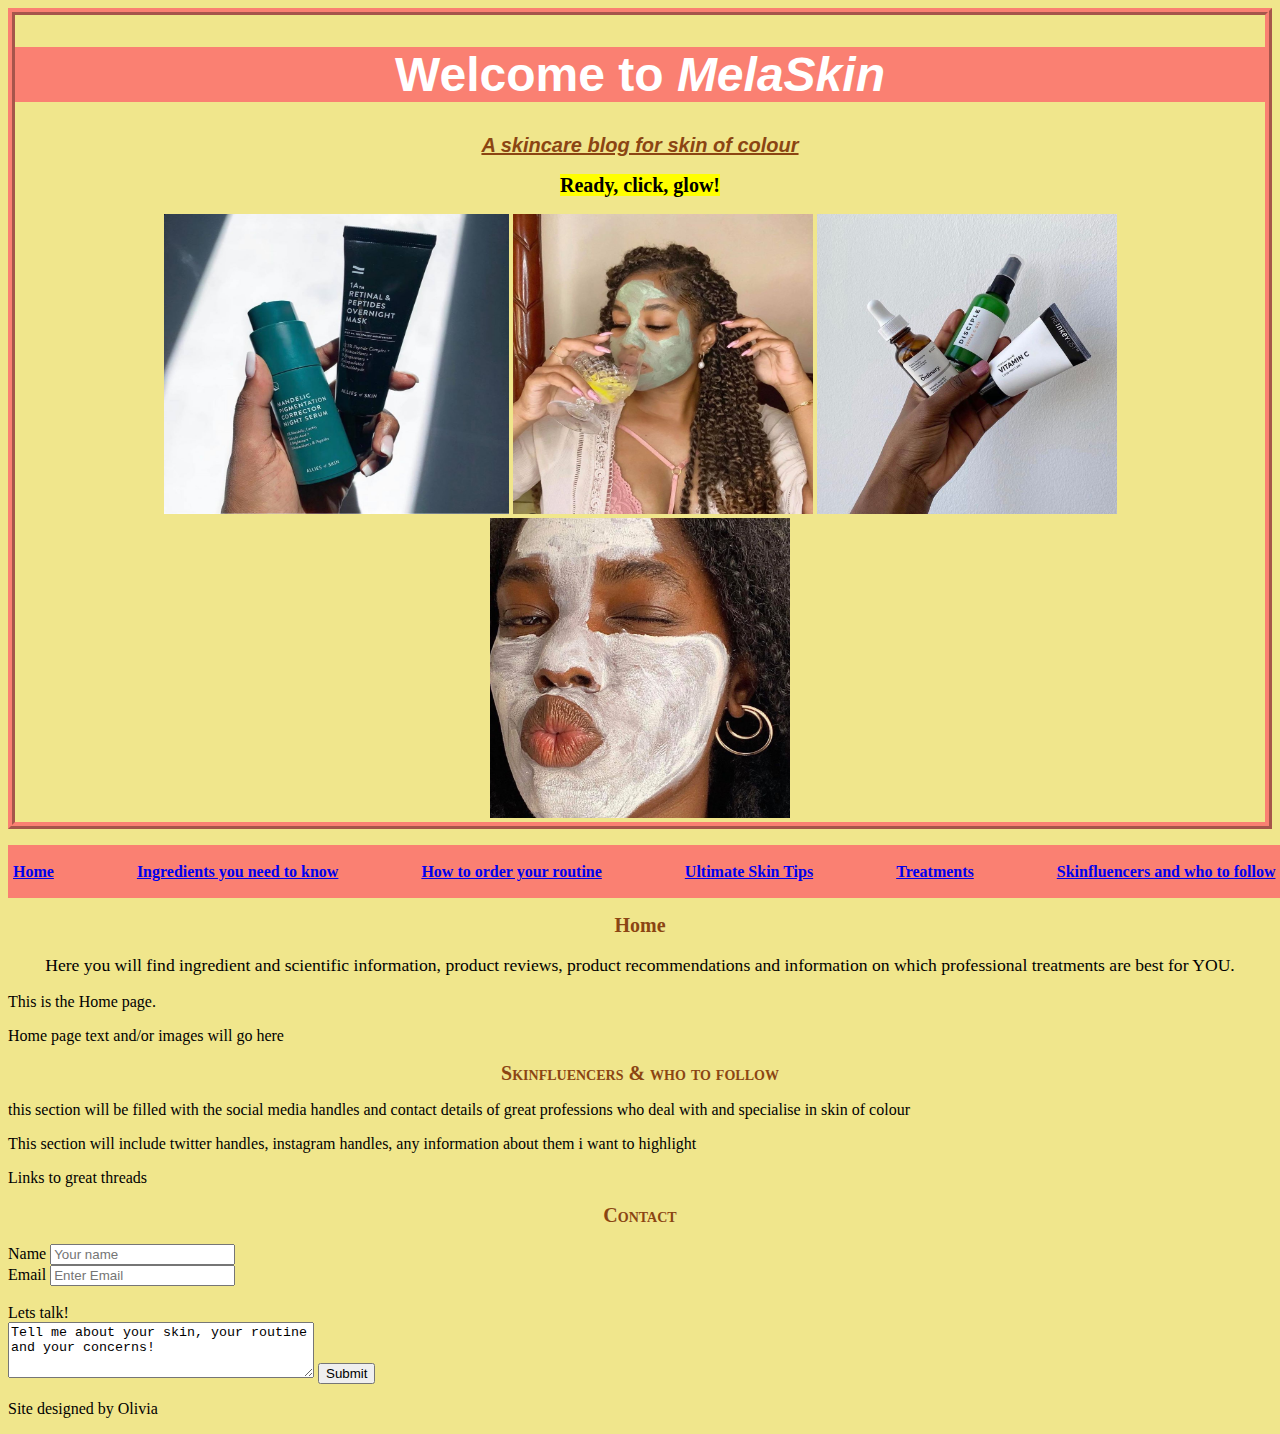
<file: index.html>
<!DOCTYPE html>
<html lang='en'>
    <head>
        <meta charset='UTF-8'>
        <meta name='description' content='A programming portfolio'>
        <meta name="viewport" content="width=device-width, initial-scale=1.0">
        <title>Home</title>
        <link rel='stylesheet' href='style.css'>
    </head>
    <body> 
        <header>
            <div class='header'>
            <h1> Welcome to <i>MelaSkin</i> </h1>
            <h2 id='saying'><u>A skincare blog for skin of colour</u></h2>
            <section>
            <h2><mark>Ready, click, glow!</mark></h2>
            <div class='headimages'>
           <img src='skin33.jpg' width='345' height='300'>
           <img src='skin4.jpg' width='300' height='300'>
           <img src='skin5.jpg' width='300' height='300'>
           <img src='skin6.jpg' width='300' height='300'>
            </div>
           </section>
           </div>
        </header>
        <nav>
            <ul class='navbar'>
            <li><a href='index.html'>Home</a></li>
            <li class='Ingredients'><a href='IYNTK.html'>Ingredients you need to know</a>
                <ul class='dropdown'>
                <li><a href='IYNTK.html'>Kojic Acid</a></li>
                <li><a href='IYNTK.html'>Licorice Root</a></li>
                <li><a href="IYNTK.html">Alpha Arbutin</a></li>
                <li><a href='IYNTK.html'>Niacinamide</a></li>
                <li><a href='IYNTK.html'>Mandelic Acid</a></li>
               </ul>
              </li>
            <li><a href='HTOYR.html'>How to order your routine</a></li>
            <li><a href='UST.html'>Ultimate Skin Tips</a></li>
            <li><a href='treatments.html'>Treatments</a></li>
            <li><a href='SAWTF.html'>Skinfluencers and who to follow</a></li>
            <li><a href='#contact'>Contact</a></li>
            </ul>
        </nav>
        <main>
            <section id='intro'>
                <h2>Home</h2>
            <p>Here you will find ingredient and scientific information, product reviews, product recommendations and information on which professional treatments are best for YOU.</p>
            </section>
            <section id='home'>
            <p>This is the Home page.</p>
            <p>Home page text and/or images will go here</p>
            </section>
            <section id='SAWTF'>
                <h2>Skinfluencers & who to follow</h2>
                <p>this section will be filled with the social media handles and contact details of great professions who deal with and specialise in skin of colour</p>
                <p>This section will include twitter handles, instagram handles, any information about them i want to highlight</p>
                <p>Links to great threads</p>
            </section>
        </main>
        <footer>
            <section id='contact'>
                <h2>Contact</h2>
            <form action='action_page.php'>
                <label for='name'>Name</label>
                <input type='text' id='name' name='name' placeholder='Your name'>
                <br>
                <label for='email'>Email</label>
                <input type='text' id='email' name='email' placeholder='Enter Email'> 
                </br>
                <br>
                <label for='message'>Lets talk!</label>
                </br>
                <textarea id='message' name='message' style='width:300px; height:50px;'>Tell me about your skin, your routine and your concerns!</textarea>
                <input type='submit' value='Submit'>   
                <p>Site designed by Olivia</p>
                </form>
                </section>
        </footer>
    </body>
</html>
</file>
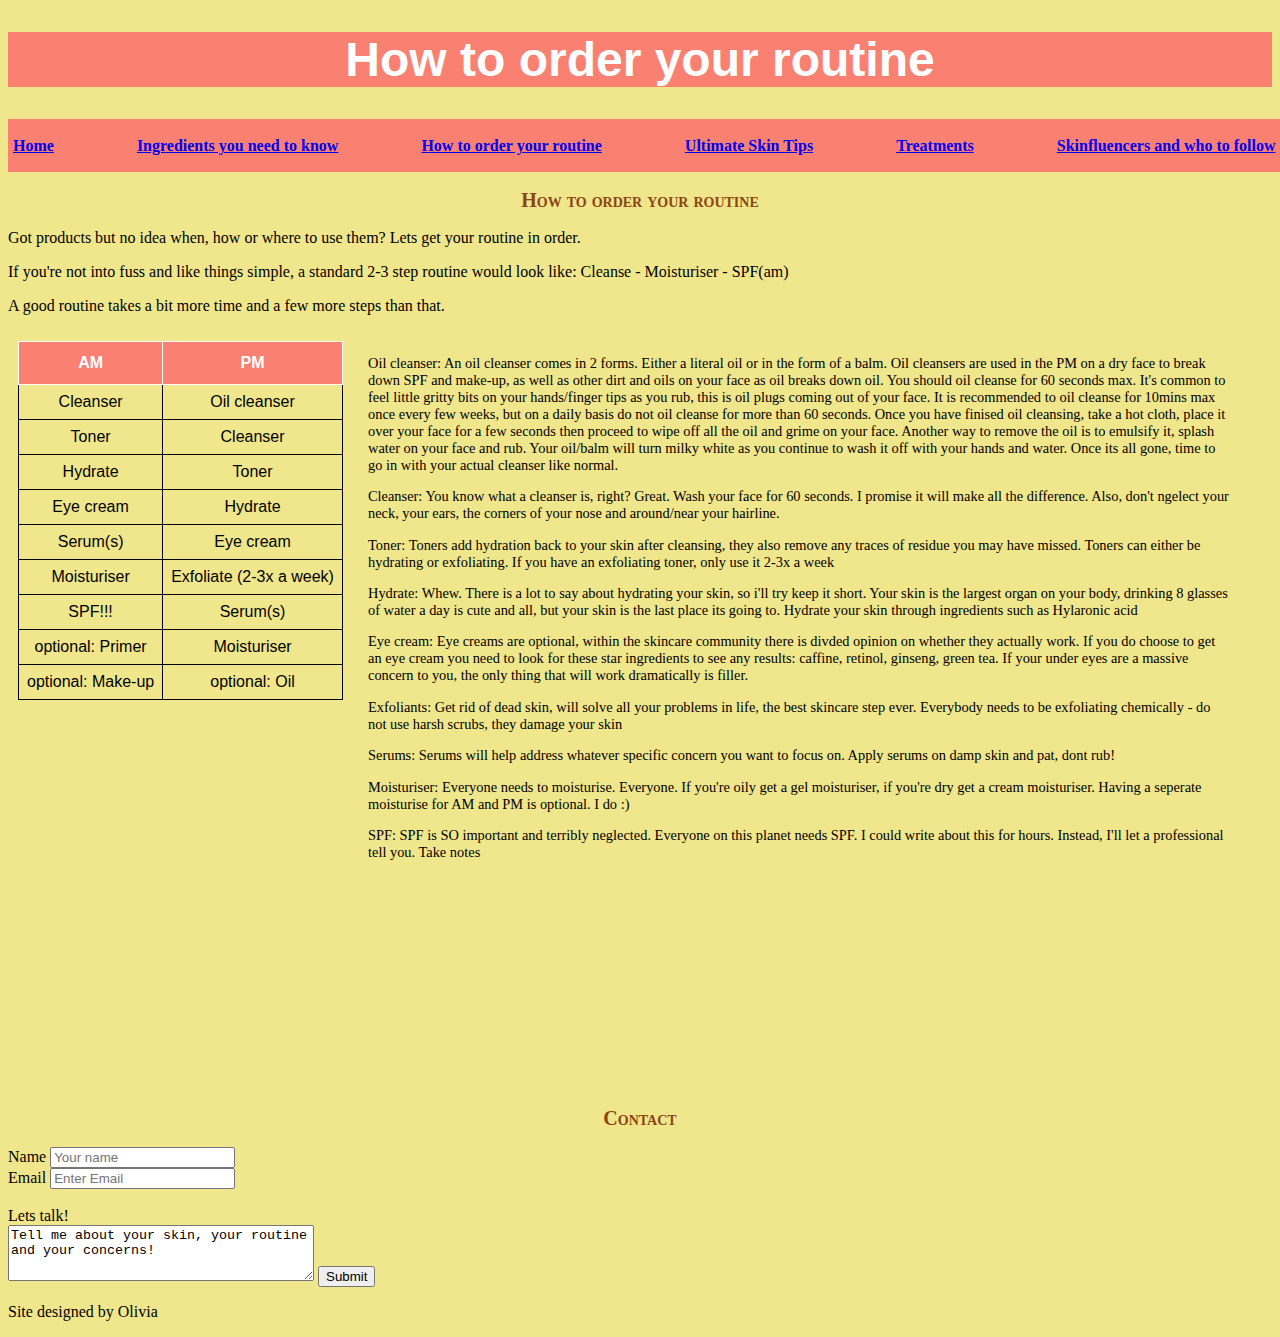
<file: HTOYR.html>
<!DOCTYPE html>
<html lang="en">
<head>
    <meta charset="UTF-8">
    <meta name="viewport" content="width=device-width, initial-scale=1.0">
    <title>Routine Order</title>
    <link rel='stylesheet' href='style.css'>
</head>
<body>
    <header>
        <h1>How to order your routine</h1>
    </header>
        <nav>
            <ul class='navbar'>
            <li><a href='index.html'>Home</a></li>
            <li class='Ingredients'><a href='IYNTK.html'>Ingredients you need to know</a>
                <ul class='dropdown'>
                    <li><a href='IYNTK.html'>Kojic Acid</a></li>
                    <li><a href='IYNTK.html'>Licorice Root</a></li>
                    <li><a href="IYNTK.html">Alpha Arbutin</a></li>
                    <li><a href='IYNTK.html'>Niacinamide</a></li>
                    <li><a href='IYNTK.html'>Mandelic Acid</a></li>
               </ul>
              </li>
            <li><a href='HTOYR.html'>How to order your routine</a></li>
            <li><a href='UST.html'>Ultimate Skin Tips</a></li>
            <li><a href='treatments.html'>Treatments</a></li>
            <li><a href='SAWTF.html'>Skinfluencers and who to follow</a></li>
            <li><a href='#contact'>Contact</a></li>
            </ul>
        </nav>
        <main>
            <section id='HTOYR'>
                <h2>How to order your routine</h2>
                <p>Got products but no idea when, how or where to use them? Lets get your routine in order.</p>
                <p>If you're not into fuss and like things simple, a standard 2-3 step routine would look like: Cleanse - Moisturiser - SPF(am)</p>
                <p>A good routine takes a bit more time and a few more steps than that.</p>
                <div class='float-container'>
                    <table id='routineorder'> 
                        <tr>
                            <th>AM</th>
                            <th>PM</th>
                        </tr>
                        <tr>
                            <td>Cleanser</td>
                            <td>Oil cleanser</td>
                        </tr>
                        <tr>
                            <td>Toner</td>
                            <td>Cleanser</td>
                        </tr>
                        <tr>
                            <td>Hydrate</td>
                            <td>Toner</td>
                        </tr>
                        <tr>
                            <td>Eye cream</td>
                            <td>Hydrate</td>
                        </tr>
                        <tr>
                            <td>Serum(s)</td>
                            <td>Eye cream</td>
                        </tr>
                        <tr>
                            <td>Moisturiser</td>
                            <td>Exfoliate (2-3x a week)</td>
                        </tr>
                        <tr>
                            <td>SPF!!!</td>
                            <td>Serum(s)</td>
                        </tr>
                        <tr>
                            <td>optional: Primer</td>
                            <td>Moisturiser</td>
                        </tr>
                        <tr>
                            <td>optional: Make-up</td>
                            <td>optional: Oil</td>
                        </tr>
                    </table>
                        <div class='explain'>
                        <p>Oil cleanser: An oil cleanser comes in 2 forms. Either a literal oil or in the form of a balm. Oil cleansers are used in the PM on a dry face to break down SPF and make-up, as well as other dirt and oils on your face as oil breaks down oil. You should oil cleanse for 60 seconds max. It's common to feel little gritty bits on your hands/finger tips as you rub, this is oil plugs coming out of your face. It is recommended to oil cleanse for 10mins max once every few weeks, but on a daily basis do not oil cleanse for more than 60 seconds. Once you have finised oil cleansing, take a hot cloth, place it over your face for a few seconds then proceed to wipe off all the oil and grime on your face. Another way to remove the oil is to emulsify it, splash water on your face and rub. Your oil/balm will turn milky white as you continue to wash it off with your hands and water. Once its all gone, time to go in with your actual cleanser like normal.</p>
                        <p>Cleanser: You know what a cleanser is, right? Great. Wash your face for 60 seconds. I promise it will make all the difference. Also, don't ngelect your neck, your ears, the corners of your nose and around/near your hairline.</p>
                        <p>Toner: Toners add hydration back to your skin after cleansing, they also remove any traces of residue you may have missed. Toners can either be hydrating or exfoliating. If you have an exfoliating toner, only use it 2-3x a week</p>
                        <p>Hydrate: Whew. There is a lot to say about hydrating your skin, so i'll try keep it short. Your skin is the largest organ on your body, drinking 8 glasses of water a day is cute and all, but your skin is the last place its going to. Hydrate your skin through ingredients such as Hylaronic acid </p>
                        <p>Eye cream: Eye creams are optional, within the skincare community there is divded opinion on whether they actually work. If you do choose to get an eye cream you need to look for these star ingredients to see any results: caffine, retinol, ginseng, green tea. If your under eyes are a massive concern to you, the only thing that will work dramatically is filler.</p>
                        <p>Exfoliants: Get rid of dead skin, will solve all your problems in life, the best skincare step ever. Everybody needs to be exfoliating chemically - do not use harsh scrubs, they damage your skin</p>
                        <p>Serums: Serums will help address whatever specific concern you want to focus on. Apply serums on damp skin and pat, dont rub!</p>                    
                        <p>Moisturiser: Everyone needs to moisturise. Everyone. If you're oily get a gel moisturiser, if you're dry get a cream moisturiser. Having a seperate moisturise for AM and PM is optional. I do :)</p>
                        <p>SPF: SPF is SO important and terribly neglected. Everyone on this planet needs SPF. I could write about this for hours. Instead, I'll let a professional tell you. Take notes</p>
                            <section id='spfvid'> 
                                <iframe width="460" height="215" src="https://www.youtube.com/embed/op_ay8iyfXY" frameborder="0" allow="accelerometer; autoplay; encrypted-media; gyroscope; picture-in-picture" allowfullscreen></iframe>
                            </section>
                        </div>
                </div>
            </section>
        </main>
        <footer>
            <section id='contact'>
                <h2>Contact</h2>
            <form action='action_page.php'>
                <label for='name'>Name</label>
                <input type='text' id='name' name='name' placeholder='Your name'>
                <br>
                <label for='email'>Email</label>
                <input type='text' id='email' name='email' placeholder='Enter Email'> 
                </br>
                <br>
                <label for='message'>Lets talk!</label>
                </br>
                <textarea id='message' name='message' style='width:300px; height:50px;'>Tell me about your skin, your routine and your concerns!</textarea>
                <input type='submit' value='Submit'>   
                <p>Site designed by Olivia</p>
                </form>
                </section>
        </footer>
</body>
</html>
</file>
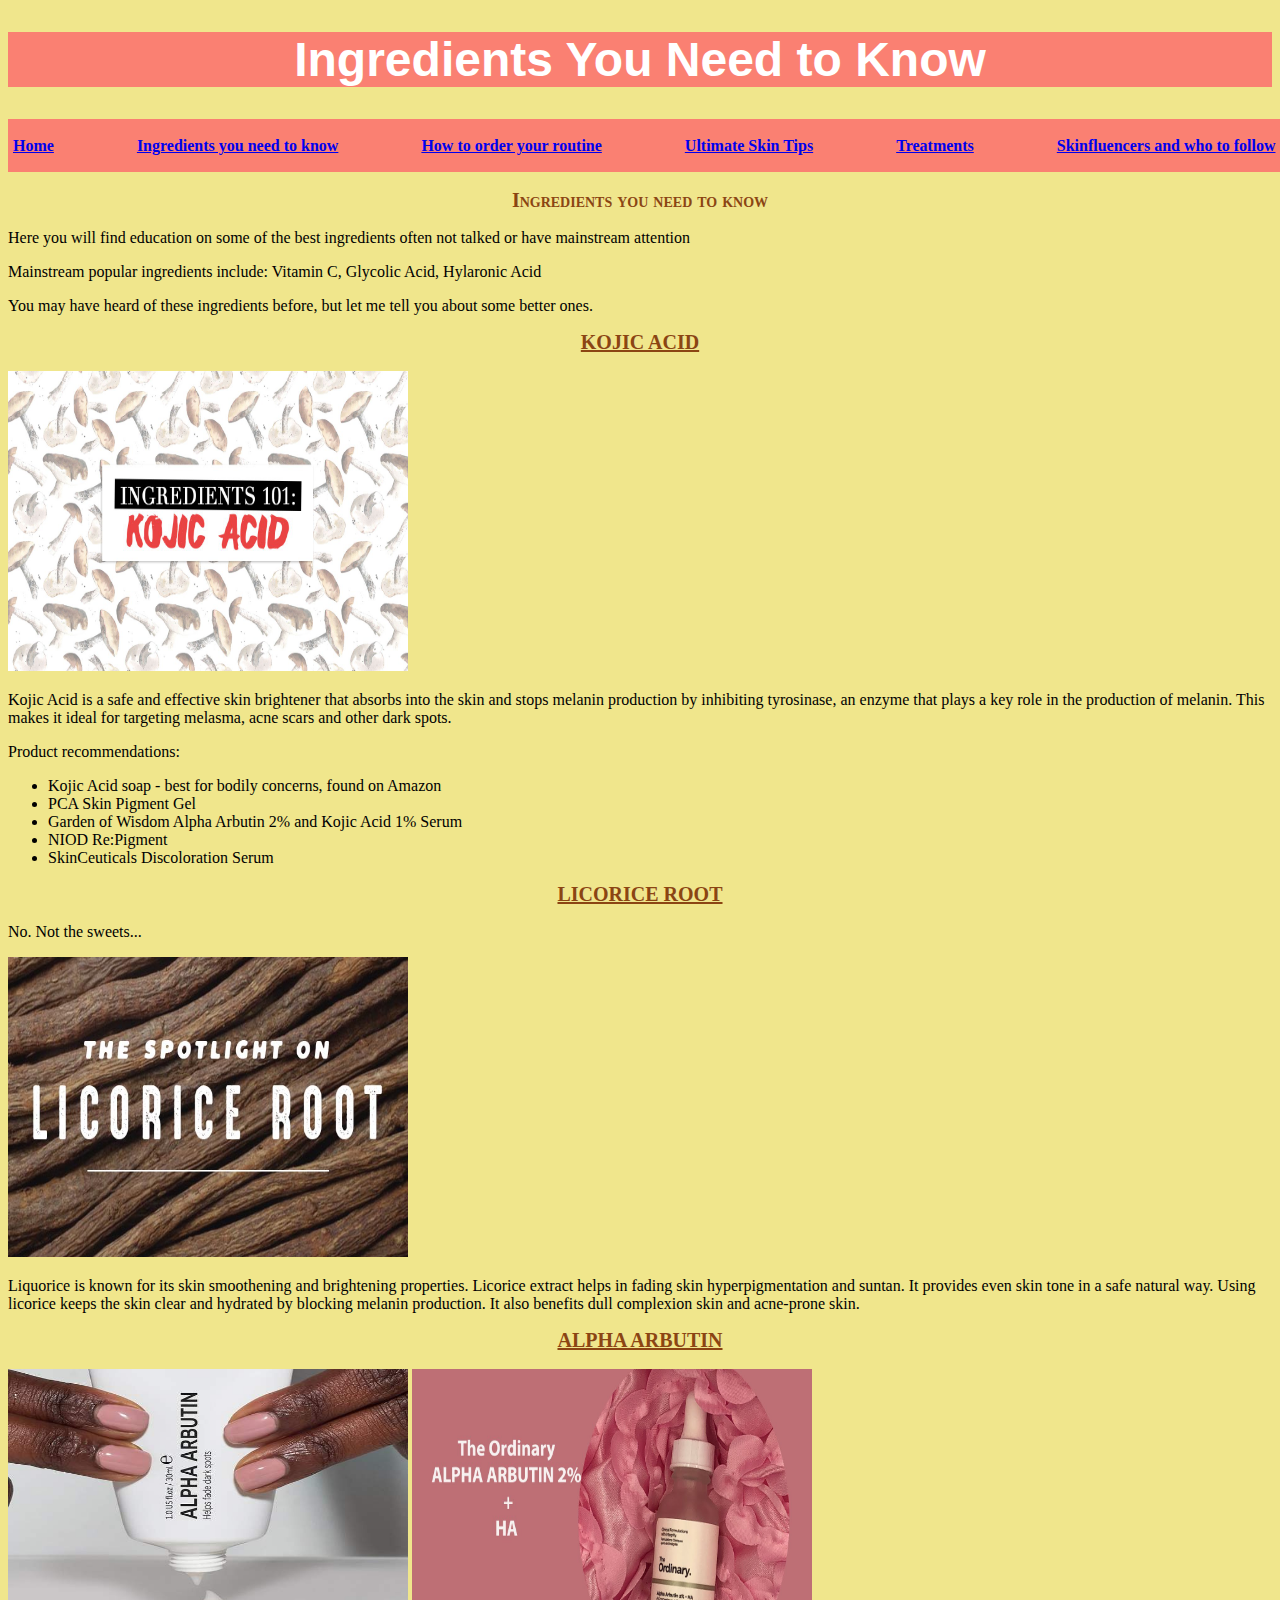
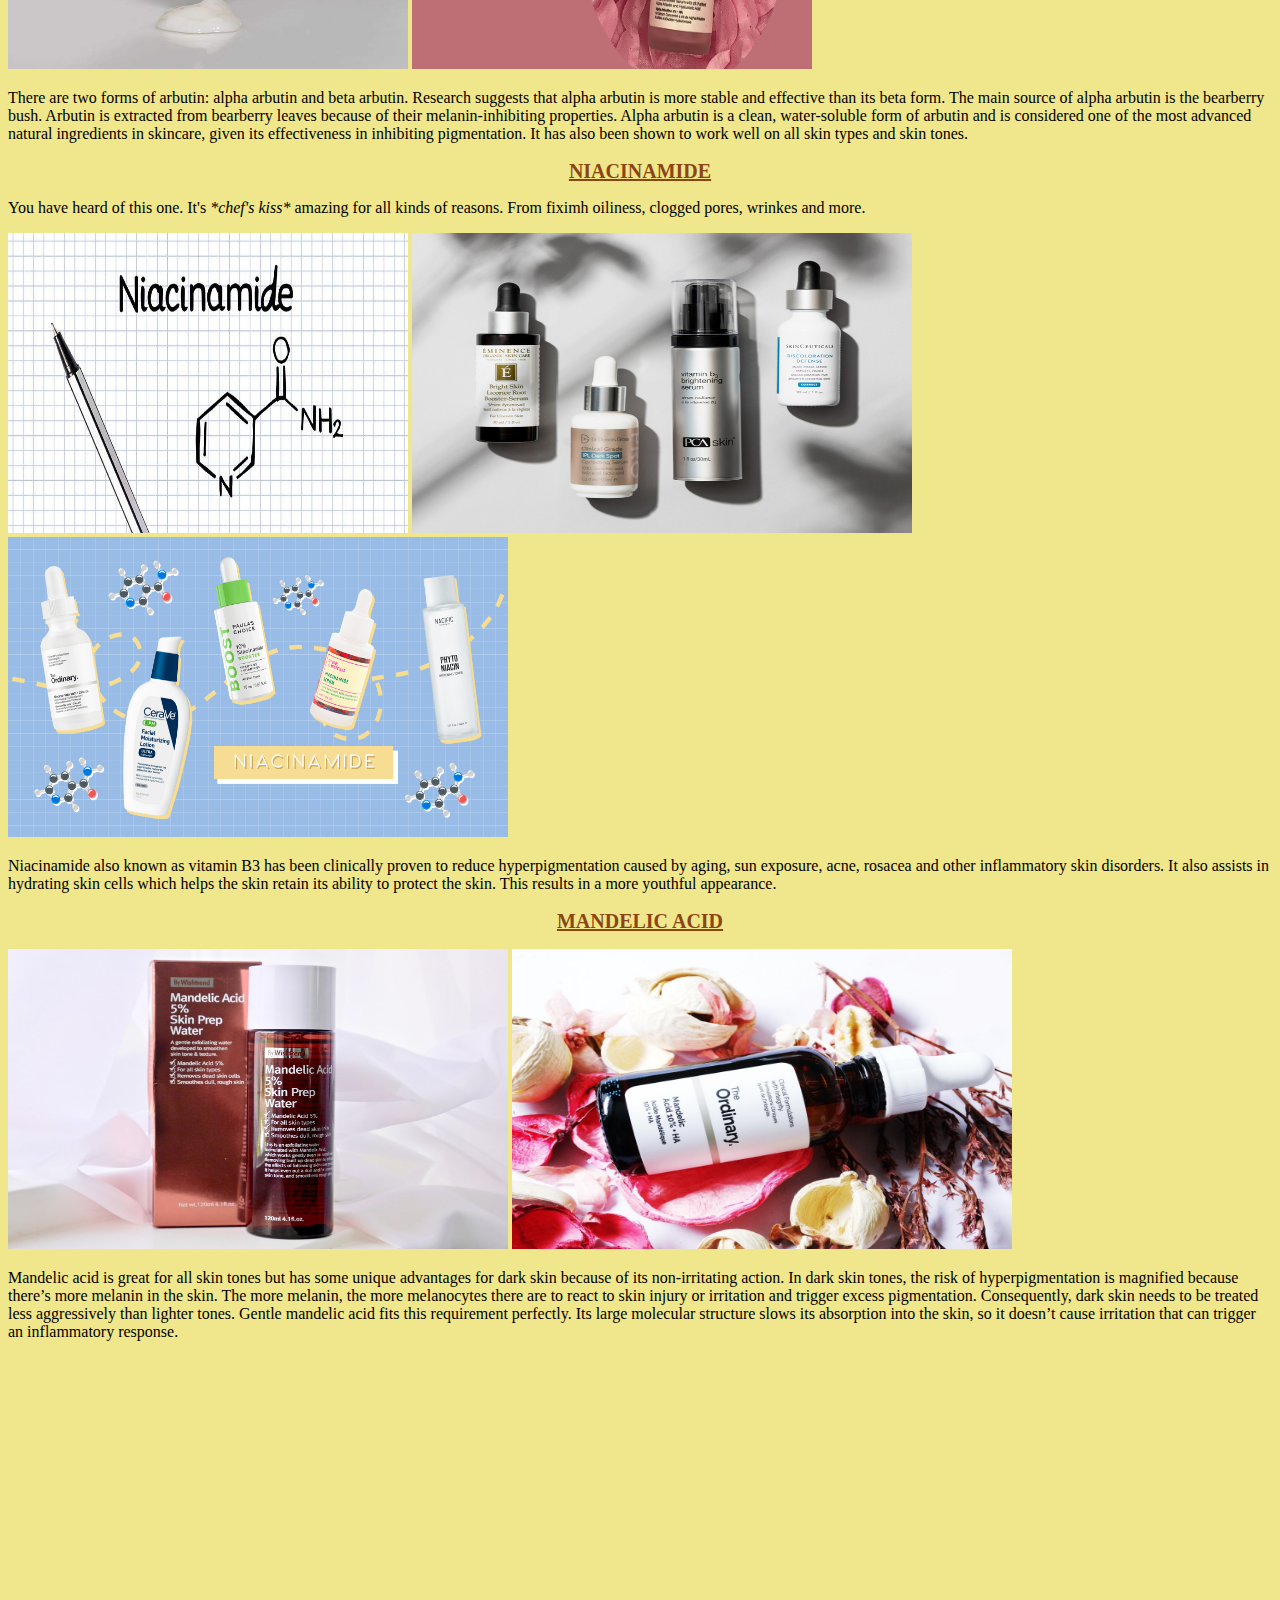
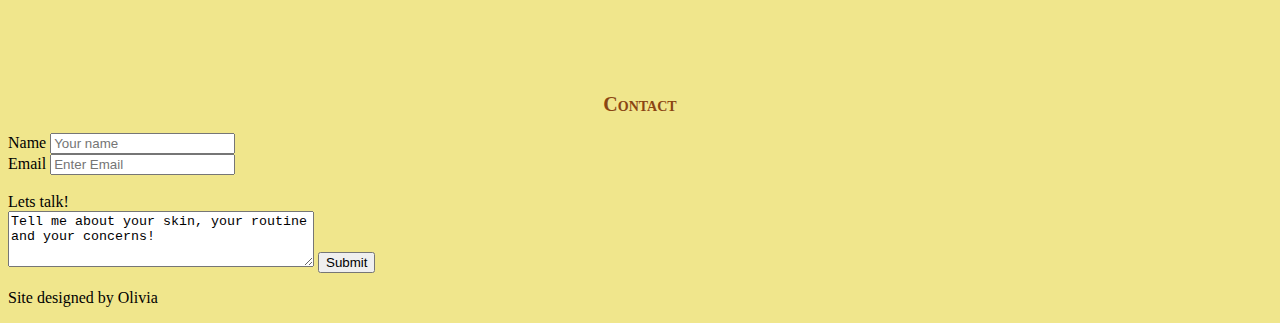
<file: IYNTK.html>
<!DOCTYPE html>
<html lang="en">
<head>
    <meta charset="UTF-8">
    <meta name="viewport" content="width=device-width, initial-scale=1.0">
    <title>Ingredients</title>
    <link rel='stylesheet' href='style.css'>
</head>
<body>
    <header>
        <h1>Ingredients You Need to Know</h1>
    </header>
    <nav>
        <ul class='navbar'>
        <li><a href='index.html'>Home</a></li>
        <li class='Ingredients'><a href='IYNTK.html'>Ingredients you need to know</a>
            <ul class='dropdown'>
            <li><a href='#kojicacid'>Kojic Acid</a></li>
            <li><a href='#licoriceroot'>Licorice Root</a></li>
            <li><a href='#alphaarbutin'>Alpha Arbutin</a></li>
            <li><a href='#niacinamide'>Niacinamide</a></li>
            <li><a href='#mandelic'>Mandelic Acid</a></li>
           </ul>
          </li>
        <li><a href='HTOYR.html'>How to order your routine</a></li>
        <li><a href='UST.html'>Ultimate Skin Tips</a></li>
        <li><a href='treatments.html'>Treatments</a></li>
        <li><a href='SAWTF.html'>Skinfluencers and who to follow</a></li>
        <li><a href='#contact'>Contact</a></li>
        </ul>
    </nav>
    <main> 
        <section id='IYNTK'>
            <h2>Ingredients you need to know</h2>
            <p>Here you will find education on some of the best ingredients often not talked or have mainstream attention</p>
            <p>Mainstream popular ingredients include: Vitamin C, Glycolic Acid, Hylaronic Acid</p>
            <p>You may have heard of these ingredients before, but let me tell you about some better ones.</p>
            </section>
        <section id='kojicacid'>
            <h2><u>KOJIC ACID</u></h2>
            <img src='kojic.jpg' width='400' height='300'>
            <p>Kojic Acid is a safe and effective skin brightener that absorbs into the skin and stops melanin production by inhibiting tyrosinase, an enzyme that plays a key role in the production of melanin. This makes it ideal for targeting melasma, acne scars and other dark spots.</p>
            <p>Product recommendations:</p>
                <ul>
                    <li>Kojic Acid soap - best for bodily concerns, found on Amazon</li>
                    <li>PCA Skin Pigment Gel</li>
                    <li>Garden of Wisdom Alpha Arbutin 2% and Kojic Acid 1% Serum</li>
                    <li>NIOD Re:Pigment</li>
                    <li>SkinCeuticals Discoloration Serum</li>
                </ul>
        </section>
        <section id='licoriceroot'>
            <h2><u>LICORICE ROOT</u></h2>
            <p>No. Not the sweets...</p>
            <img src='licorice.jpg' width='400' height='300'>
            <br>
            <p>Liquorice is known for its skin smoothening and brightening properties. Licorice extract helps in fading skin hyperpigmentation and suntan. It provides even skin tone in a safe natural way. Using licorice keeps the skin clear and hydrated by blocking melanin production. It also benefits dull complexion skin and acne-prone skin.</p>
        </section>
        <section id='alphaarbutin'>
            <h2><u>ALPHA ARBUTIN</u></h2>
            <img src='aa.jpg' width='400' height='300'>
            <img src='aa2.jpg' width='400' height='300'>
            <p>There are two forms of arbutin: alpha arbutin and beta arbutin. Research suggests that alpha arbutin is more stable and effective than its beta form. The main source of alpha arbutin is the bearberry bush. Arbutin is extracted from bearberry leaves because of their melanin-inhibiting properties. Alpha arbutin is a clean, water-soluble form of arbutin and is considered one of the most advanced natural ingredients in skincare, given its effectiveness in inhibiting pigmentation. It has also been shown to work well on all skin types and skin tones.</p>
        </section>
        <section id='niacinamide'>
            <h2><u>NIACINAMIDE</u></h2>
            <p>You have heard of this one. It's <i>*chef's kiss*</i> amazing for all kinds of reasons. From fiximh oiliness, clogged pores, wrinkes and more.</p>
            <img src='nia.jpg' width='400' height='300'>
            <img src='nia2.jpg' width='500' height='300>'>
            <img src='nia3.png' width='500' height='300'>
            <p>Niacinamide  also known as vitamin B3 has been clinically proven to reduce hyperpigmentation caused by aging, sun exposure, acne, rosacea and other inflammatory skin disorders.  It also assists in hydrating skin cells which helps the skin retain its ability to protect the skin.  This results in a more youthful appearance.</p>
        </section>
        <section id=mandelic>
            <h2><u>MANDELIC ACID</u></h2>
            <img src='mand.jpg' width='500' height='300'>
            <img src='mand2.jpg' width='500' height='300'>
            <p>Mandelic acid is great for all skin tones but has some unique advantages for dark skin because of its non-irritating action. In dark skin tones, the risk of hyperpigmentation is magnified because there’s more melanin in the skin. The more melanin, the more melanocytes there are to react to skin injury or irritation and trigger excess pigmentation. Consequently, dark skin needs to be treated less aggressively than lighter tones. Gentle mandelic acid fits this requirement perfectly. Its large molecular structure slows its absorption into the skin, so it doesn’t cause irritation that can trigger an inflammatory response. </p>
            <iframe width="560" height="315" src="https://www.youtube.com/embed/4ILNOcxYkao" frameborder="0" allow="accelerometer; autoplay; encrypted-media; gyroscope; picture-in-picture" allowfullscreen></iframe>
        </section>
    </main>
    <footer>
        <section id='contact'>
            <h2>Contact</h2>
        <form action='action_page.php'>
            <label for='name'>Name</label>
            <input type='text' id='name' name='name' placeholder='Your name'>
            <br>
            <label for='email'>Email</label>
            <input type='text' id='email' name='email' placeholder='Enter Email'> 
            </br>
            <br>
            <label for='message'>Lets talk!</label>
            </br>
            <textarea id='message' name='message' style='width:300px; height:50px;'>Tell me about your skin, your routine and your concerns!</textarea>
            <input type='submit' value='Submit'>   
            <p>Site designed by Olivia</p>
            </form>
            </section>
    </footer>
</body>
</html>
</file>
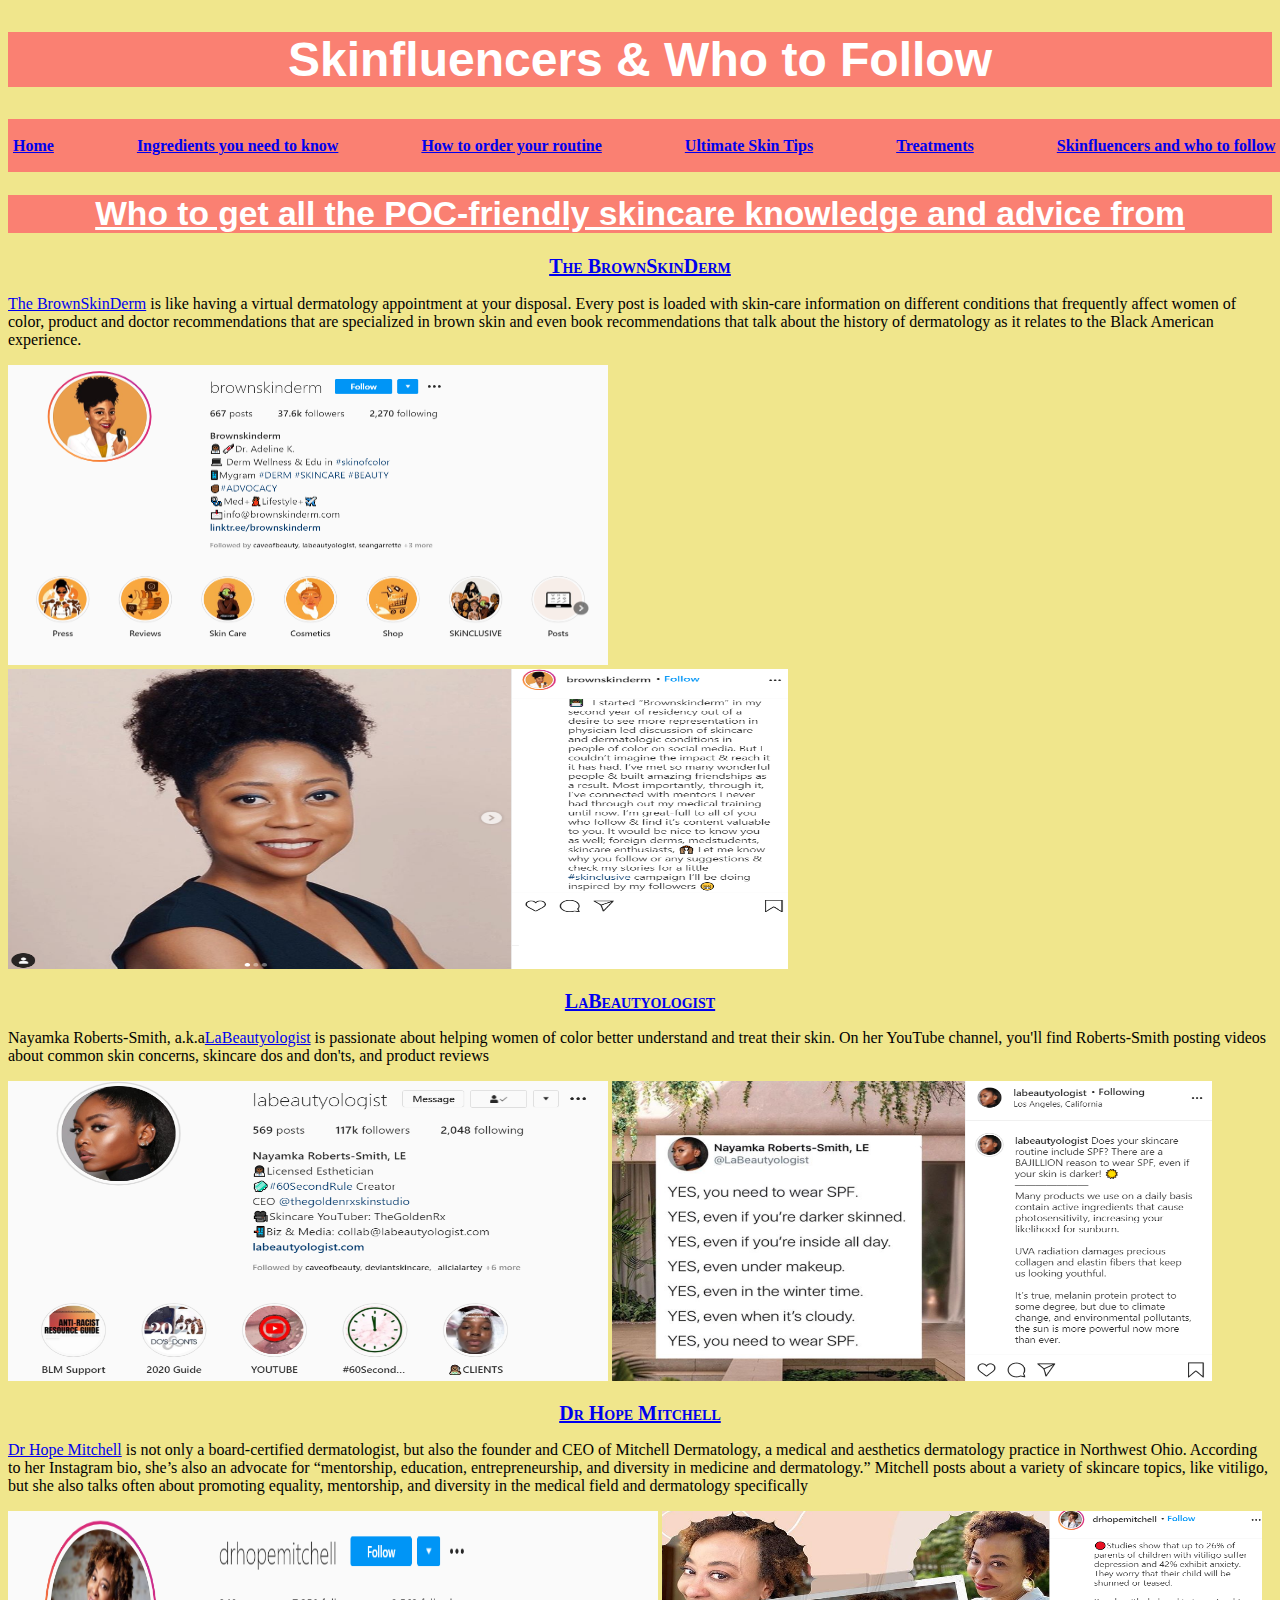
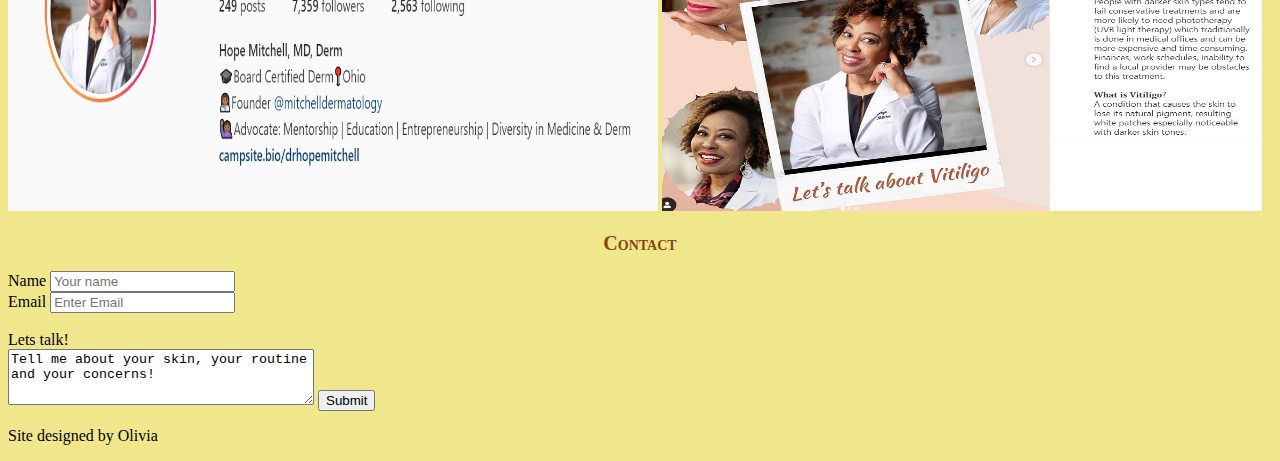
<file: SAWTF.html>
<!DOCTYPE html>
<html lang="en">
<head>
    <meta charset="UTF-8">
    <meta name="viewport" content="width=device-width, initial-scale=1.0">
    <title>Skinfluencers</title>
    <link rel='stylesheet' href='style.css'>
</head>
<body>
    <header>
        <h1>Skinfluencers & Who to Follow</h1>
    </header>
    <nav>
        <ul class='navbar'>
        <li><a href='index.html'>Home</a></li>
        <li class='Ingredients'><a href='IYNTK.html'>Ingredients you need to know</a>
            <ul class='dropdown'>
            <li><a href='#kojicacid'>Kojic Acid</a></li>
            <li><a href='#licoriceroot'>Licorice Root</a></li>
            <li><a href='#alphaarbutin'>Alpha Arbutin</a></li>
            <li><a href='#niacinamide'>Niacinamide</a></li>
            <li><a href='#mandelic'>Mandelic Acid</a></li>
           </ul>
        </li>
        <li><a href='HTOYR.html'>How to order your routine</a></li>
        <li><a href='UST.html'>Ultimate Skin Tips</a></li>
        <li><a href='treatments.html'>Treatments</a></li>
        <li><a href='SAWTF.html'>Skinfluencers and who to follow</a></li>
        <li><a href='#contact'>Contact</a></li>
        </ul>
    </nav>
    <main>
        <section id='SAWTF'>
            <div id=min>
            <h1><u>Who to get all the POC-friendly skincare knowledge and advice from</u></h1>
            </div>
            <h2><a href='https://www.instagram.com/brownskinderm/'>The BrownSkinDerm</a></h2>
            <p><a href='https://www.instagram.com/brownskinderm/'>The BrownSkinDerm</a> is like having a virtual dermatology appointment at your disposal. Every post is loaded with skin-care information on different conditions that frequently affect women of color, product and doctor recommendations that are specialized in brown skin and even book recommendations that talk about the history of dermatology as it relates to the Black American experience.</p>
            <img src='derm1.png' width='600' height='300'>
            <img src='derm11.png' width='780' height='300'>
            <br>
            <h2><a href='https://www.instagram.com/labeautyologist/?utm_source=ig_embed'>LaBeautyologist</a></h2>
            <p>Nayamka Roberts-Smith, a.k.a<a href='https://www.instagram.com/labeautyologist/?utm_source=ig_embed'>LaBeautyologist</a> is passionate about helping women of color better understand and treat their skin. On her YouTube channel, you'll find Roberts-Smith posting videos about common skin concerns, skincare dos and don'ts, and product reviews</p>
            <img src='la.png' width='600' height='300'>
            <img src='la2.png' width='600' height='300'>
            <br>
            <h2><a href='https://www.instagram.com/drhopemitchell/'>Dr Hope Mitchell</a></h2>
            <p><a href='https://www.instagram.com/drhopemitchell/'>Dr Hope Mitchell</a> is not only a board-certified dermatologist, but also the founder and CEO of Mitchell Dermatology, a medical and aesthetics dermatology practice in Northwest Ohio. According to her Instagram bio, she’s also an advocate for “mentorship, education, entrepreneurship, and diversity in medicine and dermatology.” Mitchell posts about a variety of skincare topics, like vitiligo, but she also talks often about promoting equality, mentorship, and diversity in the medical field and dermatology specifically</p>
            <img src='hope.png' width='650' height='300'>
            <img src='hope2.png' width='600' height='300'>
        </section>
    </main>
    <footer>
        <section id='contact'>
            <h2>Contact</h2>
        <form action='action_page.php'>
            <label for='name'>Name</label>
            <input type='text' id='name' name='name' placeholder='Your name'>
            <br>
            <label for='email'>Email</label>
            <input type='text' id='email' name='email' placeholder='Enter Email'> 
            </br>
            <br>
            <label for='message'>Lets talk!</label>
            </br>
            <textarea id='message' name='message' style='width:300px; height:50px;'>Tell me about your skin, your routine and your concerns!</textarea>
            <input type='submit' value='Submit'>   
            <p>Site designed by Olivia</p>
            </form>
            </section>
        </footer>
    
</body>
</html>
</file>
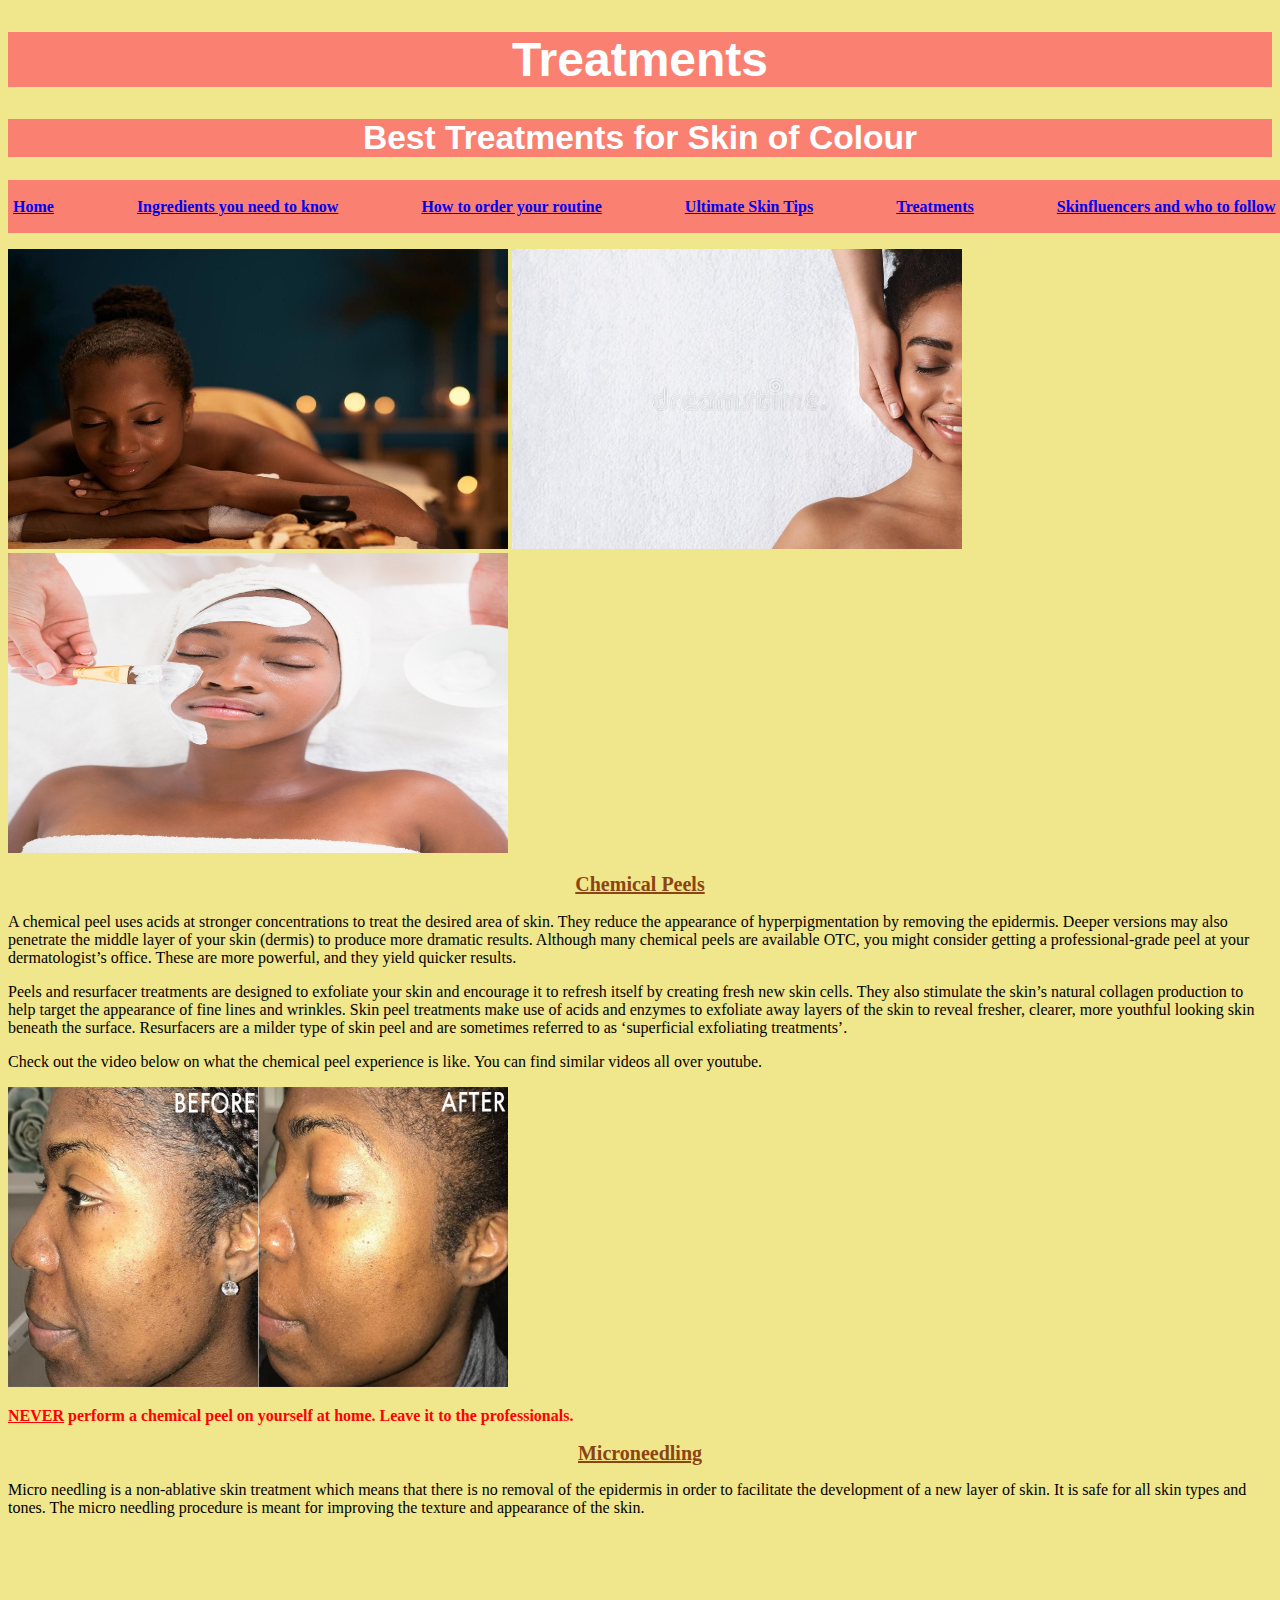
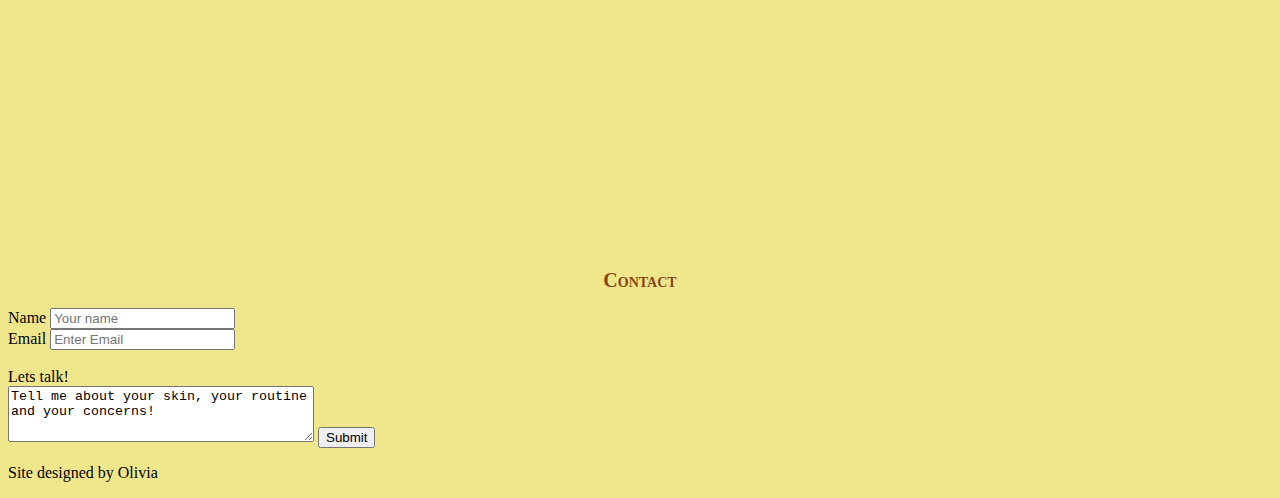
<file: treatments.html>
<!DOCTYPE html>
<html lang="en">
<head>
    <meta charset="UTF-8">
    <meta name="viewport" content="width=device-width, initial-scale=1.0">
    <title>Treatments</title>
    <link rel='stylesheet' href='style.css'>
</head>
<body>
    <header>
        <h1>Treatments</h1>
        <div id='minititle'>
        <h1>Best Treatments for Skin of Colour</h1>
        </div>
    </header>
    <nav>
        <ul class='navbar'>
        <li><a href='index.html'>Home</a></li>
        <li class='Ingredients'><a href='IYNTK.html'>Ingredients you need to know</a>
            <ul class='dropdown'>
                <li><a href='IYNTK.html'>Kojic Acid</a></li>
                <li><a href='IYNTK.html'>Licorice Root</a></li>
                <li><a href="IYNTK.html">Alpha Arbutin</a></li>
                <li><a href='IYNTK.html'>Niacinamide</a></li>
                <li><a href='IYNTK.html'>Mandelic Acid</a></li>
           </ul>
          </li>
        <li><a href='HTOYR.html'>How to order your routine</a></li>
        <li><a href='UST.html'>Ultimate Skin Tips</a></li>
        <li><a href='treatments.html'>Treatments</a></li>
        <li><a href='SAWTF.html'>Skinfluencers and who to follow</a></li>
        <li><a href='#contact'>Contact</a></li>
        </ul>
    </nav>
    <main>
        <div class='toppics'>
            <img src='skin14.jpg'width='500' height='300'> 
            <img src='skin15.jpg' width='450' height='300'>
            <img src='skin16.jpg' width='500' height='300'>
        </div>
        <div class='peels'></div>
            <h2><u>Chemical Peels</u></h2>
            <p>A chemical peel uses acids at stronger concentrations to treat the desired area of skin. They reduce the appearance of hyperpigmentation by removing the epidermis. Deeper versions may also penetrate the middle layer of your skin (dermis) to produce more dramatic results. Although many chemical peels are available OTC, you might consider getting a professional-grade peel at your dermatologist’s office. These are more powerful, and they yield quicker results.</p>
            <p>Peels and resurfacer treatments are designed to exfoliate your skin and encourage it to refresh itself by creating fresh new skin cells. They also stimulate the skin’s natural collagen production to help target the appearance of fine lines and wrinkles. Skin peel treatments make use of acids and enzymes to exfoliate away layers of the skin to reveal fresher, clearer, more youthful looking skin beneath the surface. Resurfacers are a milder type of skin peel and are sometimes referred to as ‘superficial exfoliating treatments’.</p>
            <p>Check out the video below on what the chemical peel experience is like. You can find similar videos all over youtube.</p>
            <img src='peel1.jpg' width='500' height='300'>
            <iframe width="500" height="300" src="https://www.youtube.com/embed/QuK7s1MZUlA" frameborder="0" allow="accelerometer; autoplay; encrypted-media; gyroscope; picture-in-picture" allowfullscreen></iframe>
            <p style="color: red;"><b><u>NEVER</u> perform a chemical peel on yourself at home. Leave it to the professionals.</b></p>
        </div>
        <div class='MN'>
            <h2><u>Microneedling</u></h2>
            <p>Micro needling is a non-ablative skin treatment which means that there is no removal of the epidermis in order to facilitate the development of a new layer of skin. It is safe for all skin types and tones. The micro needling procedure is meant for improving the texture and appearance of the skin.</p>
            <iframe width="560" height="315" src="https://www.youtube.com/embed/ZyHqxlwatIg" frameborder="0" allow="accelerometer; autoplay; encrypted-media; gyroscope; picture-in-picture" allowfullscreen></iframe>
        </div>
    </main>
    <footer>
        <section id='contact'>
            <h2>Contact</h2>
        <form action='action_page.php'>
            <label for='name'>Name</label>
            <input type='text' id='name' name='name' placeholder='Your name'>
            <br>
            <label for='email'>Email</label>
            <input type='text' id='email' name='email' placeholder='Enter Email'> 
            </br>
            <br>
            <label for='message'>Lets talk!</label>
            </br>
            <textarea id='message' name='message' style='width:300px; height:50px;'>Tell me about your skin, your routine and your concerns!</textarea>
            <input type='submit' value='Submit'>   
            <p>Site designed by Olivia</p>
            </form>
            </section>
    </footer>
</body>
</html>
</file>
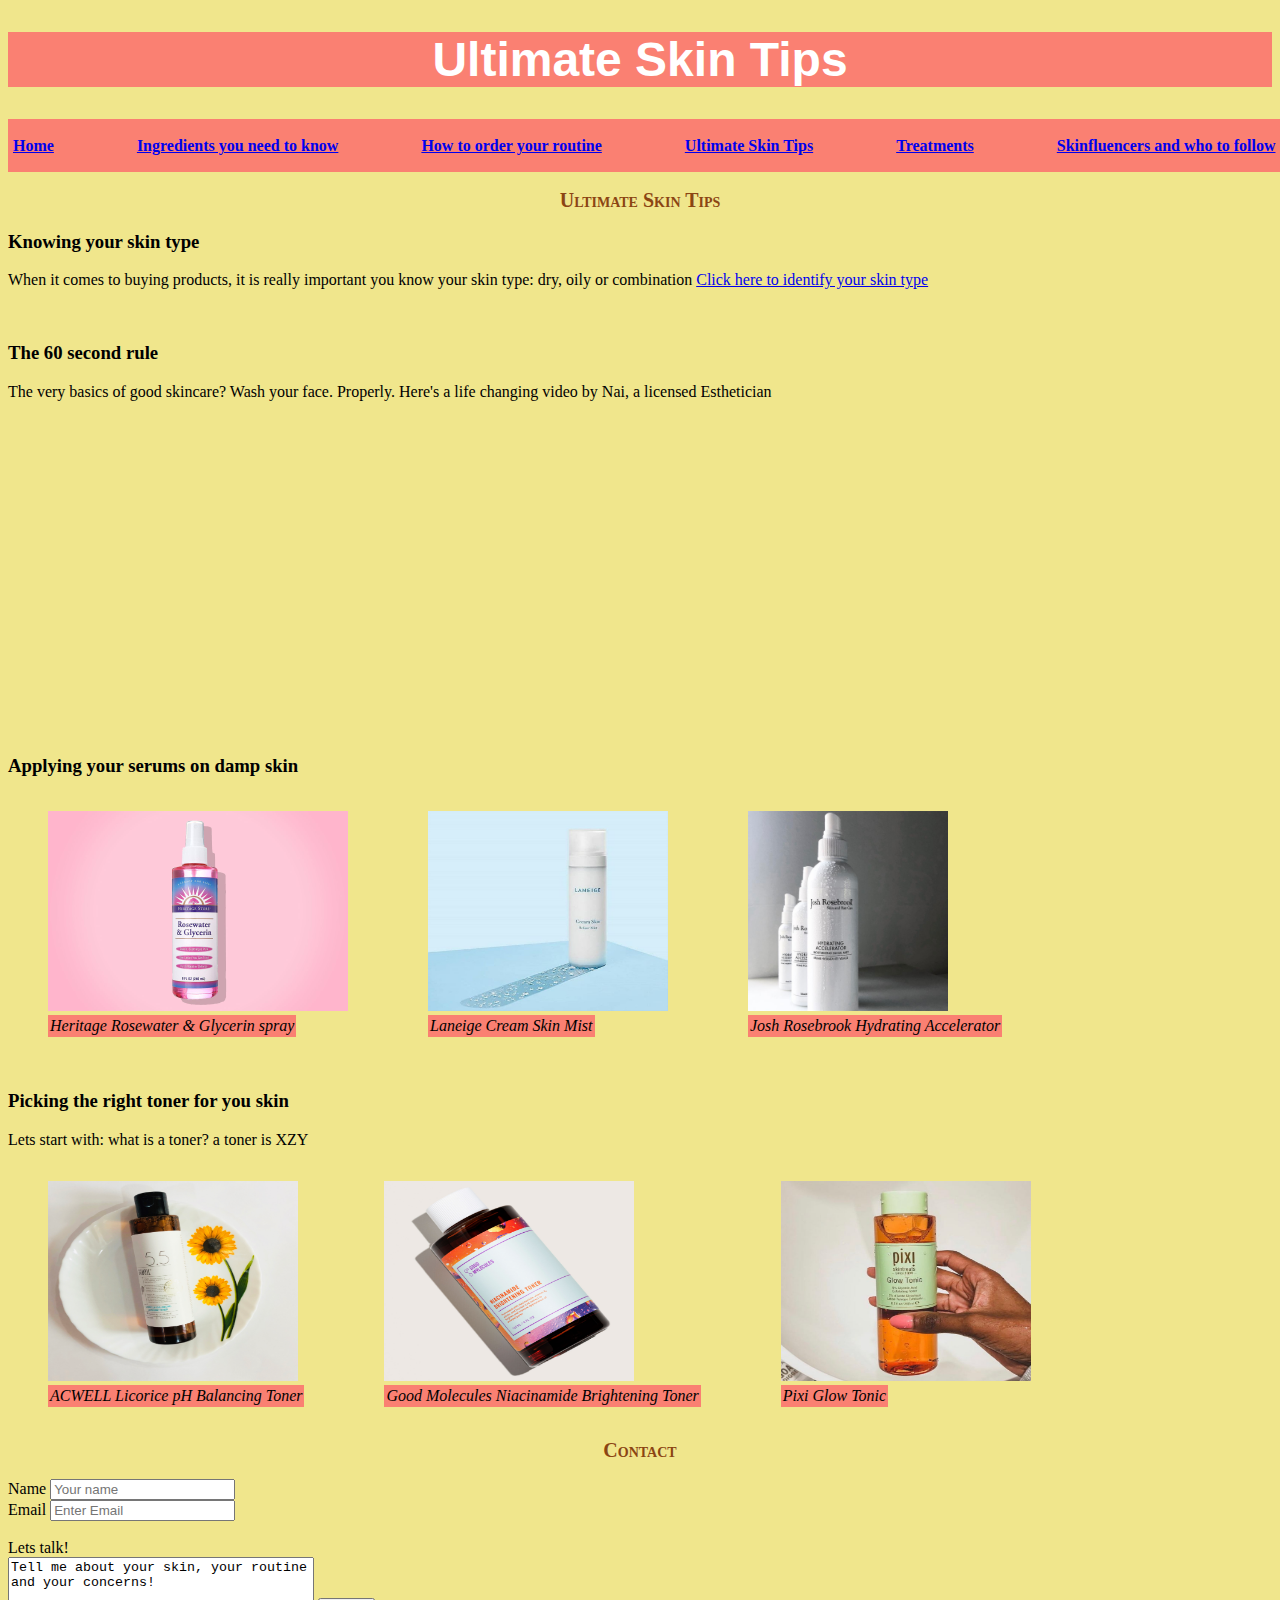
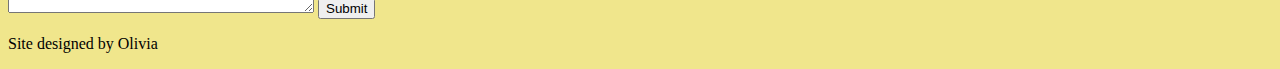
<file: UST.html>
<!DOCTYPE html>
<html lang="en">
<head>
    <meta charset="UTF-8">
    <meta name="viewport" content="width=device-width, initial-scale=1.0">
    <title>Ultimate Skin Tips</title>
    <link rel='stylesheet' href='style.css'>
</head>
<body>
    <header>
        <h1>Ultimate Skin Tips</h1>
    </header>
    <nav>
        <ul class='navbar'>
        <li><a href='index.html'>Home</a></li>
        <li class='Ingredients'><a href='IYNTK.html'>Ingredients you need to know</a>
            <ul class='dropdown'>
            <li><a href='#kojicacid'>Kojic Acid</a></li>
            <li><a href='#licoriceroot'>Licorice Root</a></li>
            <li><a href='#alphaarbutin'>Alpha Arbutin</a></li>
            <li><a href='#niacinamide'>Niacinamide</a></li>
            <li><a href='#mandelic'>Mandelic Acid</a></li>
           </ul>
        </li>
        <li><a href='HTOYR.html'>How to order your routine</a></li>
        <li><a href='UST.html'>Ultimate Skin Tips</a></li>
        <li><a href='treatments.html'>Treatments</a></li>
        <li><a href='SAWTF.html'>Skinfluencers and who to follow</a></li>
        <li><a href='#contact'>Contact</a></li>
        </ul>
    </nav>
    <main>
        <section id=UST>
            <h2>Ultimate Skin Tips</h2>
            <h3>Knowing your skin type</h3>
            <p>When it comes to buying products, it is really important you know your skin type: dry, oily or combination <a href='https://askthescientists.com/skin-type-quiz/'target='_blank'>Click here to identify your skin type</a></p>
       <br>
            <h3><strong>The 60 second rule</strong></h3>
        <p>The very basics of good skincare? Wash your face. Properly. Here's a life changing video by Nai, a licensed Esthetician</p>
        <iframe width="560" height="315" src="https://www.youtube.com/embed/a9yyZ9PysjI" frameborder="0" allow="accelerometer; autoplay; encrypted-media; gyroscope; picture-in-picture" allowfullscreen></iframe>
        <br>    
        <h3>Applying your serums on damp skin</h3>
        <div class=damppics>
            <figure>
                <img src='skin77.jpg' width='300' height='200'>
                <figcaption>Heritage Rosewater & Glycerin spray</figcaption>
            </figure>
            <figure>
                <img src='skin88.jpg' width='240' height='200'>
                <figcaption>Laneige Cream Skin Mist</figcaption>
            </figure>
            <figure>
                <img src='skin99.png' width='200' height='200'>
                <figcaption>Josh Rosebrook Hydrating Accelerator</figcaption>
            </figure>
        </div>
            <br>
            <h3>Picking the right toner for you skin</h3>
            <p>Lets start with: what is a toner? a toner is XZY</p>
            <div class=damppics>
                <figure>
                <img src='skin10.jpg' width='250' height='200'>
                <figcaption>ACWELL Licorice pH Balancing Toner</figcaption>
                </figure>
                <figure>
                <img src='skin11.jpg' width='250' height='200'>
                <figcaption>Good Molecules Niacinamide Brightening Toner</figcaption>
                </figure>
                <figure>
                <img src='skin13.jpg' width='250' height='200'>
                <figcaption>Pixi Glow Tonic</figcaption>
                </figure>
            </div>
        </section>
    </main>
   <footer>
    <section id='contact'>
        <h2>Contact</h2>
    <form action='action_page.php'>
        <label for='name'>Name</label>
        <input type='text' id='name' name='name' placeholder='Your name'>
        <br>
        <label for='email'>Email</label>
        <input type='text' id='email' name='email' placeholder='Enter Email'> 
        </br>
        <br>
        <label for='message'>Lets talk!</label>
        </br>
        <textarea id='message' name='message' style='width:300px; height:50px;'>Tell me about your skin, your routine and your concerns!</textarea>
        <input type='submit' value='Submit'>   
        <p>Site designed by Olivia</p>
        </form>
        </section>
    </footer>
</body>
</html>
</file>
<file: style.css>
body {
  background-color: khaki;
}
h1 { 
  text-align: center; 
  font-size: 30px; 
  font-family: 'Franklin Gothic Medium', 'Arial Narrow', Arial, sans-serif;
  background-color: salmon;
  color: white;
  font-size: 300%;
}
h2 { 
  text-align: center; 
  font-size: 20px; 
  color: saddlebrown;
}
#saying {
  font-stretch: ultra-expanded;
  font-family: 'Trebuchet MS', 'Lucida Sans Unicode', 'Lucida Grande', 'Lucida Sans', Arial, sans-serif;
  font-style: italic;
  font-weight: bold;
}
.header {
  border: 2px solid rgb(139, 59, 5); 
  border: 2mm ridge salmon
}
.header {
  text-align: center;
}
.navbar { 
  background-color: salmon; 
  list-style-type: none;
  width: max-content;
  padding: 18px;
  padding-right: 5px;
  padding-left: 5px;
  padding-bottom: 35px;
  font-size: 100%;
}
.Ingredients {
  position: relative;
}
.dropdown {
  background-color: palegoldenrod;
  display: none;
  position: absolute;
  width: 100%;
}
.Ingredients:hover .dropdown {
  display: block;
}
.navbar > li {
float: left;
margin-right: 83px;
width: 800px;
max-width: max-content;
font-weight: bold;
}
.navbar > li > a {
  display: inline-block;
}
.navbar li a:hover {
background-color: saddlebrown;
color: white;
}
#home h2 {
  font-variant: small-caps;
}
#IYNTK h2 {
  font-variant: small-caps;
}
#HTOYR h2 {
  font-variant: small-caps;
}
#UST h2 {
  font-variant: small-caps;
}
#treatments h2 {
  font-variant: small-caps;
}
#SAWTF h2 {
  font-variant: small-caps;
}
#contact h2 {
  font-variant: small-caps;
}
#intro {
  text-align: center;
  font-size: 110%;
}
figcaption {
  background-color: salmon;
  color: black;
  font-style: italic;
  padding: 2px;
  text-align: center;
  width: max-content;
}
#routineorder {
  font-family: "Trebuchet MS", Arial, Helvetica, sans-serif;
  border-collapse: collapse;
  width: fit-content;
  text-align: center;
}
#routineorder td, #routineorder th {
border: 1px solid;
padding: 8px;
}
#routineorder th {
    padding-top: 12px;
    padding-bottom: 12px;
    text-align: left;
    background-color: salmon;
    color: white;
    text-align: center;
}
#routineorder tr:hover {
  background-color: yellow;
}
.explain {
  padding-left: 350px;
  padding-right: 50px;
  font-size: 90%;
}
.damppics {
  display: flex;
  flex-direction: row;
  flex-wrap: nowrap;
}
.float-container {
  padding: 10px;
  padding-bottom: 750px;
}
#routineorder {
  float: left;
}
.explain {
  float: left;
  position: absolute;
}
#spfvid {
  left: 0.5px;
  margin-left: 1px;
  position: absolute;
}
#minititle {
  font-size: 70%;
}
#min {
  font-size: 70%;
}
</file>
